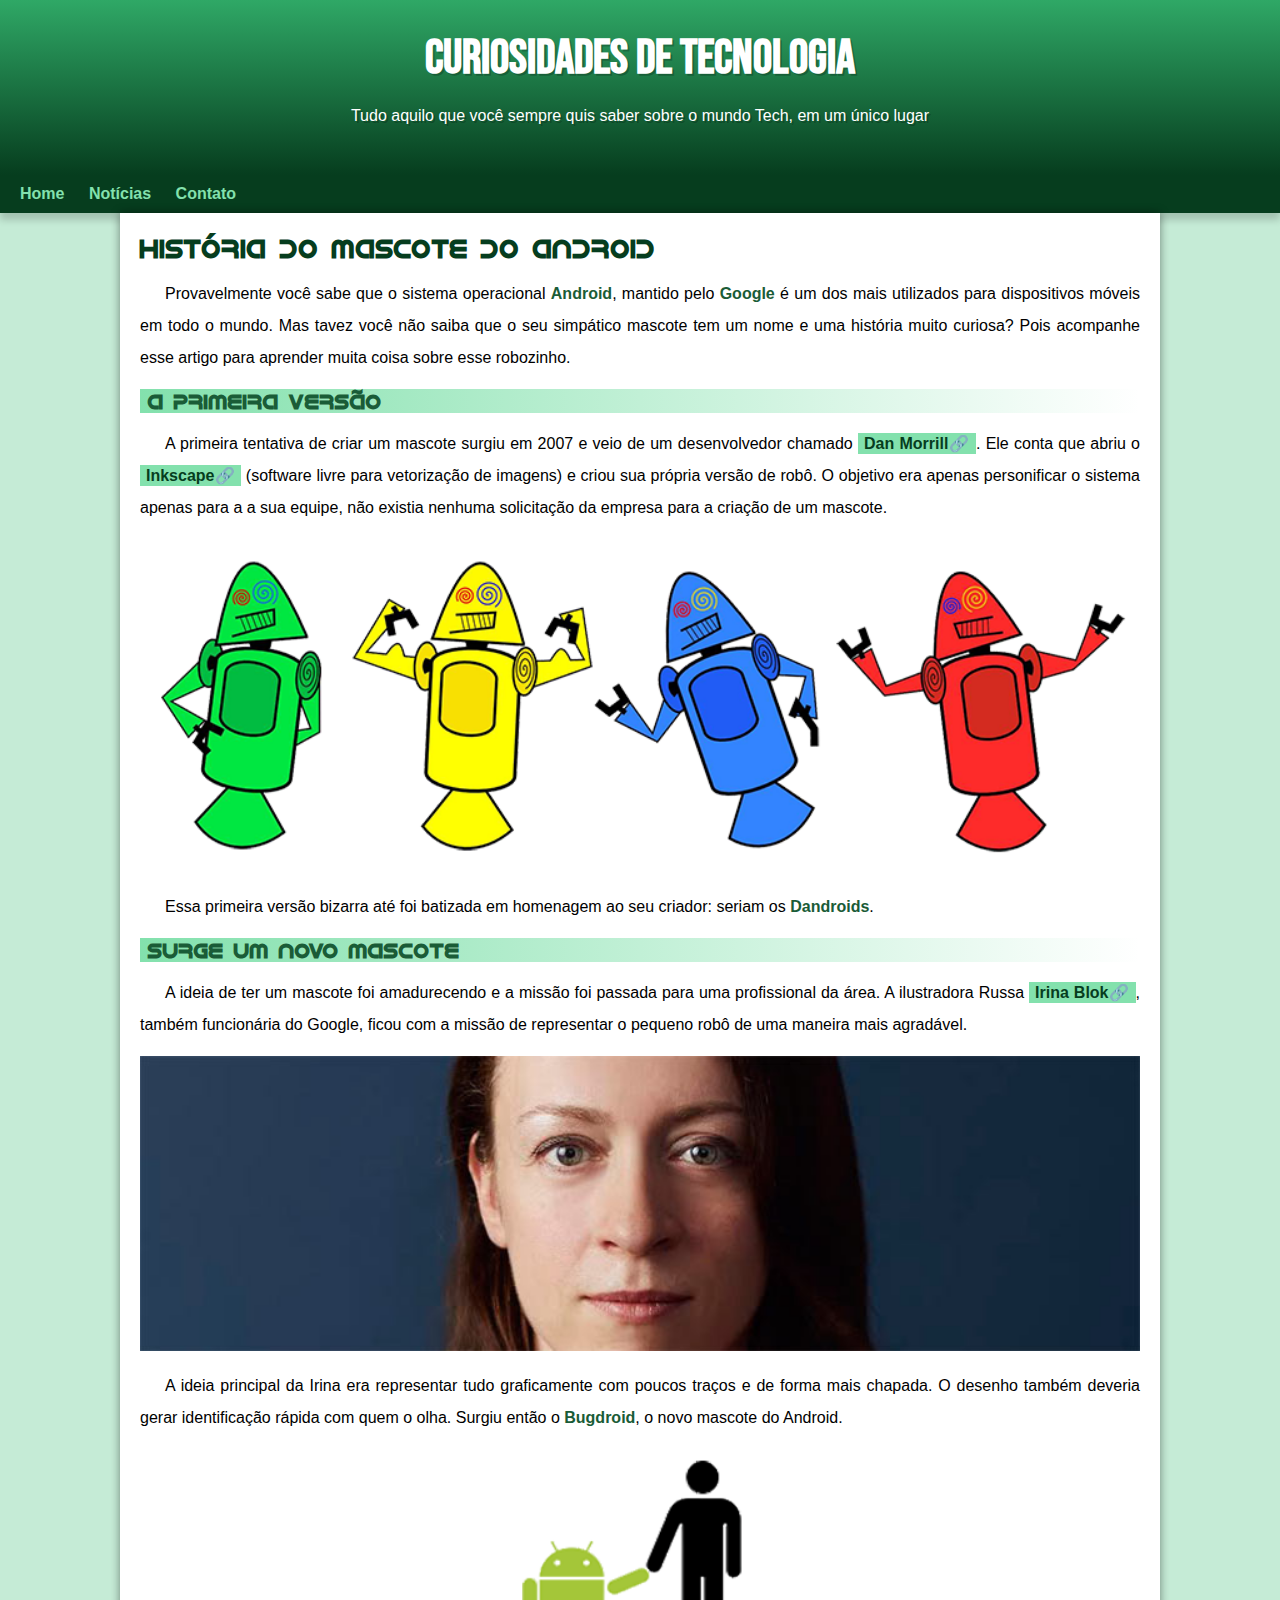
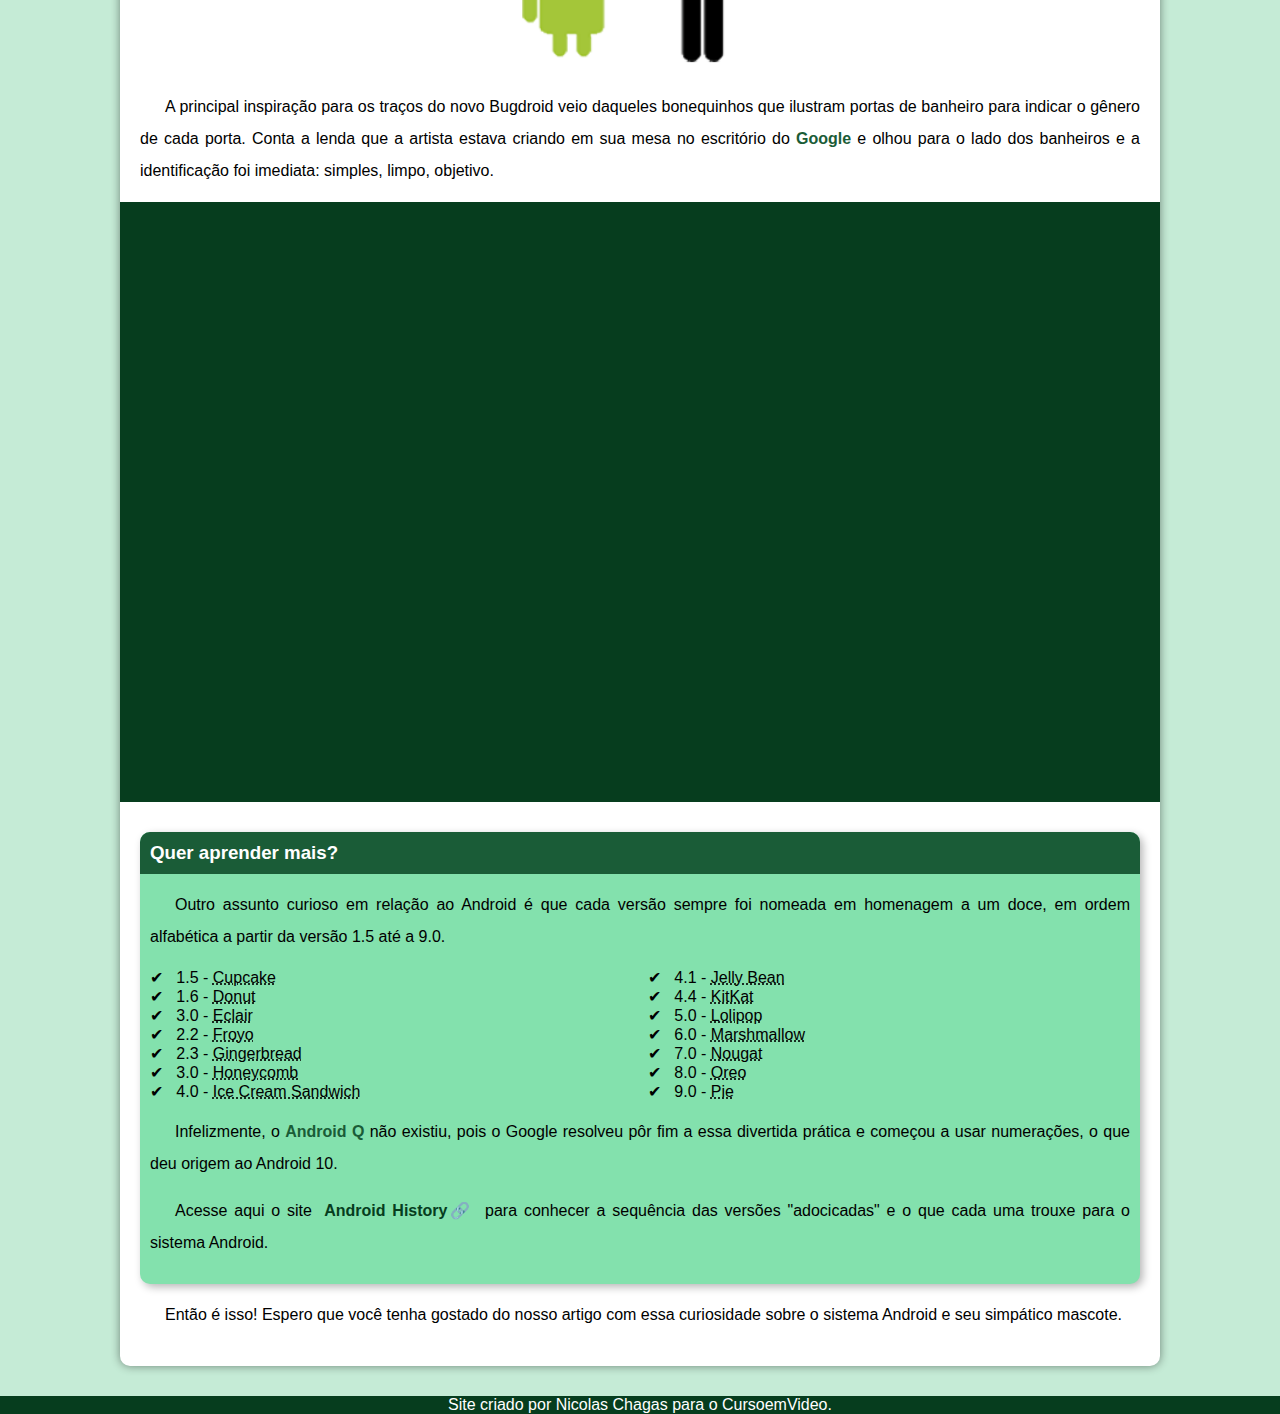
<file: index.html>
<!DOCTYPE html>
<html lang="pt-br">
<head>
    <meta charset="UTF-8">
    <meta http-equiv="X-UA-Compatible" content="IE=edge">
    <meta name="viewport" content="width=device-width, initial-scale=1.0">
    <title>Como surgiu o mascote do Android?</title>
    <link rel="shortcut icon" href="imagens/favicon.ico" type="image/x-icon">
    <link rel="stylesheet" href="estilo/style.css">
</head>
<body>
    <header>
        <h1>Curiosidades de Tecnologia</h1>
        <p>Tudo aquilo que você sempre quis saber sobre o mundo Tech, em um único lugar</p>
    </header>
    <nav>
        <a href="#">Home</a>
        <a href="#">Notícias</a>
        <a href="#">Contato</a>
    </nav>
    <main>
        <article>
            <h1>
                História do Mascote do Android
            </h1>

            <p>
                Provavelmente você sabe que o sistema operacional <strong>Android</strong>, mantido pelo <strong>Google</strong> é um dos mais utilizados para dispositivos móveis em todo o mundo. Mas tavez você não saiba que o seu simpático mascote tem um nome e uma história muito curiosa? Pois acompanhe esse artigo para aprender muita coisa sobre esse robozinho.

            </p>

            <h2>
                A primeira versão
            </h2>

            <p>
                A primeira tentativa de criar um mascote surgiu em 2007 e veio de um desenvolvedor chamado <a href="https://androidcommunity.com/dan-morrill-shows-us-the-android-mascot-that-almost-was-20130103/" target="_blank" class="externo">Dan Morrill</a>. Ele conta que abriu o <a href="https://inkscape.org" target="_blank" class="externo">Inkscape</a> (software livre para vetorização de imagens) e criou sua própria versão de robô. O objetivo era apenas personificar o sistema apenas para a a sua equipe, não existia nenhuma solicitação da empresa para a criação de um mascote.
            </p>

            <picture>
                <source media="(max-width: 600px)" srcset="imagens/dan-droids-pq.png">
                <img src="imagens/dan-droids.png" alt="primeiro mascote do Android">
            </picture>
            <p>
    
                Essa primeira versão bizarra até foi batizada em homenagem ao seu criador: seriam os <strong>Dandroids</strong>.
            </p>

            <h2>
                Surge um novo mascote
            </h2>

            <p>
                A ideia de ter um mascote foi amadurecendo e a missão foi passada para uma profissional da área. A ilustradora Russa <a href="https://www.irinablok.com/android" target="_blank" class="externo">Irina Blok</a>, também funcionária do Google, ficou com a missão de representar o pequeno robô de uma maneira mais agradável.
            </p>

            <picture>
                <source media="(max-width: 600px)" srcset="imagens/irina-blok-pq.jpg">
                <img src="imagens/irina-blok.jpg" alt="irina blok, criadora do Bugdroid">
            </picture>

            <p>
                A ideia principal da Irina era representar tudo graficamente com poucos traços e de forma mais chapada. O desenho também deveria gerar identificação rápida com quem o olha. Surgiu então o <strong>Bugdroid</strong>, o novo mascote do Android.
            </p>

            <img src="imagens/bugdroid.png" alt="Bugdroid" class="pequena">

            <p>
                A principal inspiração para os traços do novo Bugdroid veio daqueles bonequinhos que ilustram portas de banheiro para indicar o gênero de cada porta. Conta a lenda que a artista estava criando em sua mesa no escritório do <strong>Google</strong> e olhou para o lado dos banheiros e a identificação foi imediata: simples, limpo, objetivo.

            </p>

            <div class="video">
                <iframe width="1070" height="400" src="https://www.youtube.com/embed/l2UDgpLz20M" title="YouTube video player" frameborder="0" allow="accelerometer; autoplay; clipboard-write; encrypted-media; gyroscope; picture-in-picture; web-share" allowfullscreen>
                </iframe>
            </div>
            
         <aside>
             <h3>
                Quer aprender mais?
            </h3>

                <p>
                    Outro assunto curioso em relação ao Android é que cada versão sempre foi nomeada em homenagem a um doce, em ordem alfabética a partir da versão 1.5 até a 9.0.
                </p>

                <ul>
                    <li>
                        1.5 - <abbr title="Bolo de Copo">Cupcake</abbr>
                    </li>
                    <li>
                        1.6 - <abbr title="Rosquinha">Donut</abbr>
                    </li>
                    <li>
                        3.0 - <abbr title="Bomba">Eclair</abbr>
                    </li>
                    <li>
                        2.2 - <abbr title="Iogurte Congelado">Froyo</abbr>
                    </li>
                    <li>
                        2.3 - <abbr title="Biscoito de Gengíbre">Gingerbread</abbr>
                    </li>
                    <li>
                        3.0 - <abbr title="Favo de Mel">Honeycomb</abbr>
                    </li>
                    <li>
                        4.0 - <abbr title="Sanduíche de Sorvete">Ice Cream Sandwich</abbr>
                    </li>
                    <li>
                        4.1 - <abbr title="Jujuba">Jelly Bean</abbr>
                    </li>
                    <li>
                        4.4 - <abbr title="KitKat">KitKat</abbr>
                    </li>
                    <li>
                        5.0 - <abbr title="Pirulito">Lolipop</abbr>
                    </li>
                    <li>
                        6.0 - <abbr title="Marshmallow">Marshmallow</abbr>
                    </li>
                    <li>
                        7.0 - <abbr title="Torrone">Nougat</abbr>
                    </li>
                    <li>
                        8.0 - <abbr title="Oreo">Oreo</abbr>
                    </li>
                    <li>
                        9.0 - <abbr title="Torta">Pie</abbr>
                    </li>
                </ul>
                <p>
                    Infelizmente, o <strong>Android Q</strong> não existiu, pois o Google resolveu pôr fim a essa divertida prática e começou a usar numerações, o que deu origem ao Android 10.
                </p>

                <p>
                    Acesse aqui o site<a href="https://www.android.com/intl/en_uk/history/#/donnut" target="_blank" class="externo"> Android History</a> para conhecer a sequência das versões "adocicadas" e o que cada uma trouxe para o sistema Android.

                </p>
         </aside>

            <p>
                Então é isso! Espero que você tenha gostado do nosso artigo com essa curiosidade sobre o sistema Android e seu simpático mascote.

            </p>
        </article>
    </main>
    <footer><p>Site criado por Nicolas Chagas para o CursoemVideo.</p></footer>
    
</body>
</html>
</file>
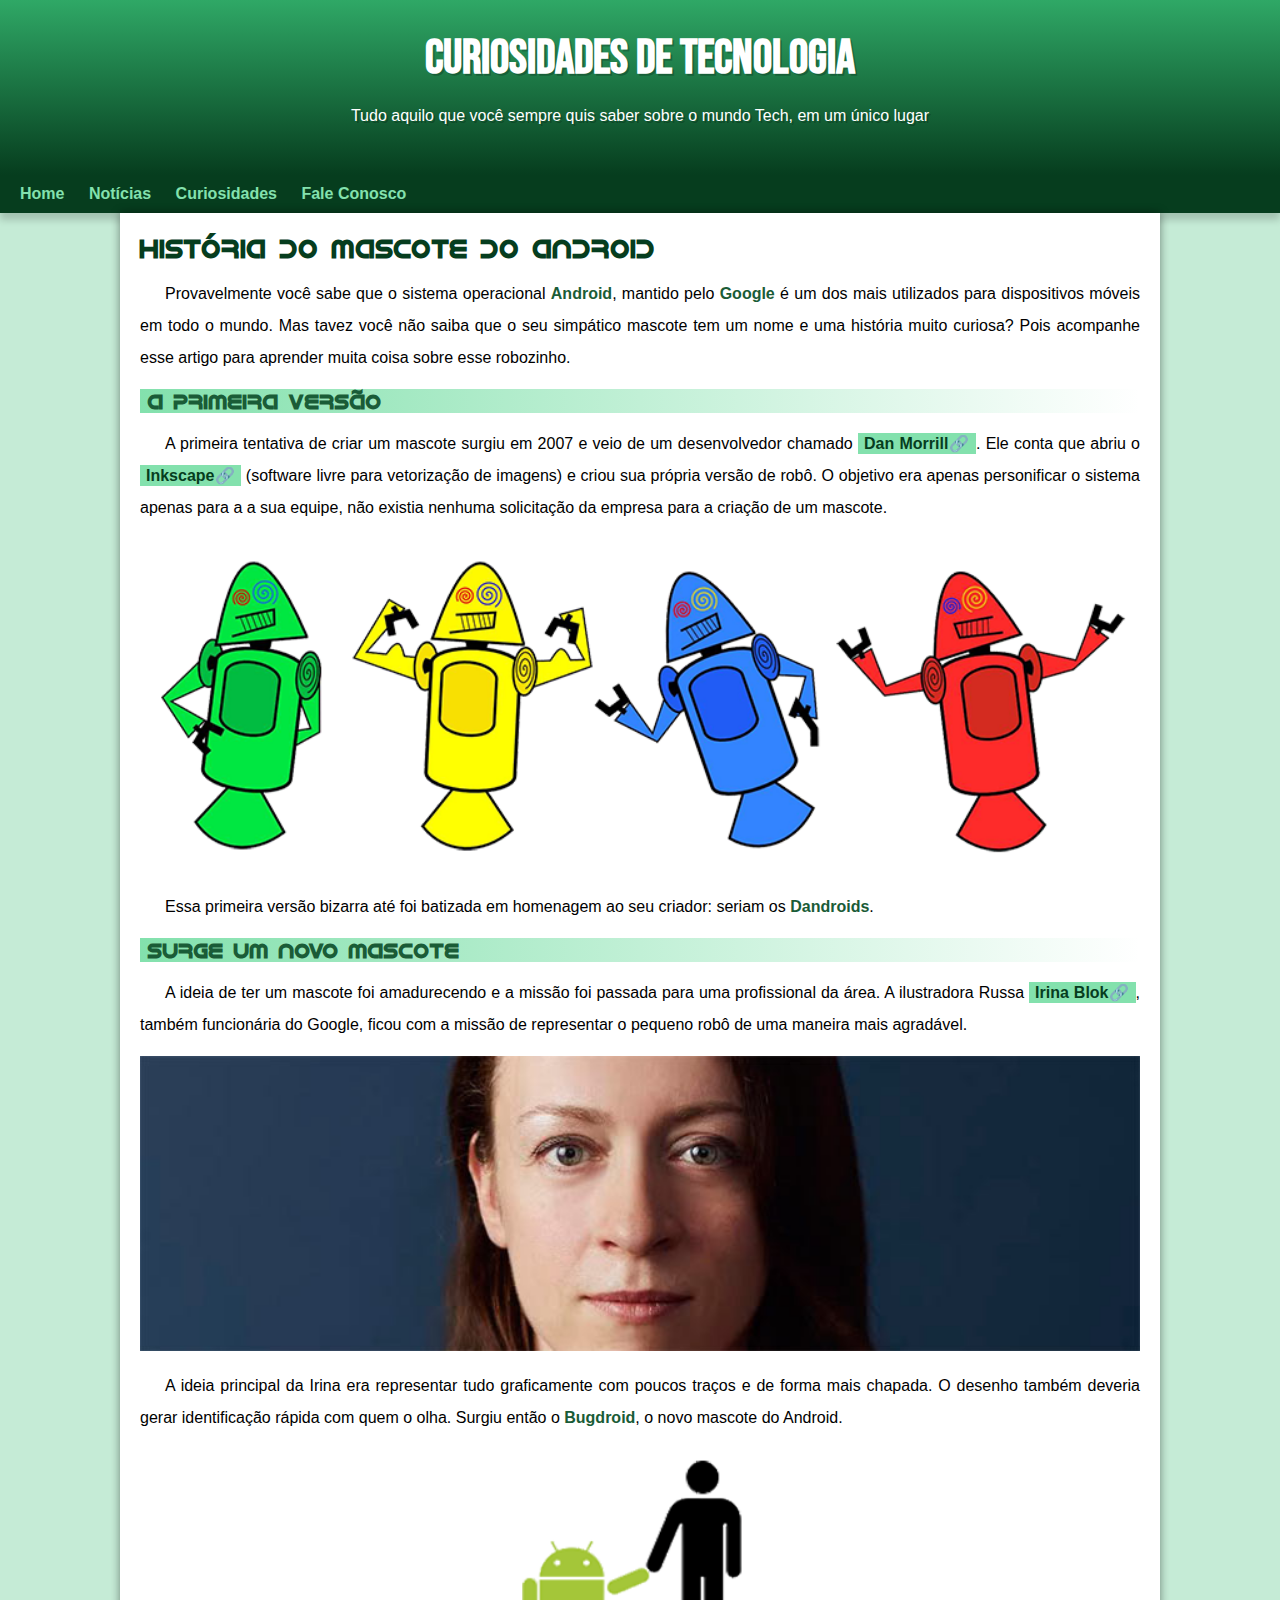
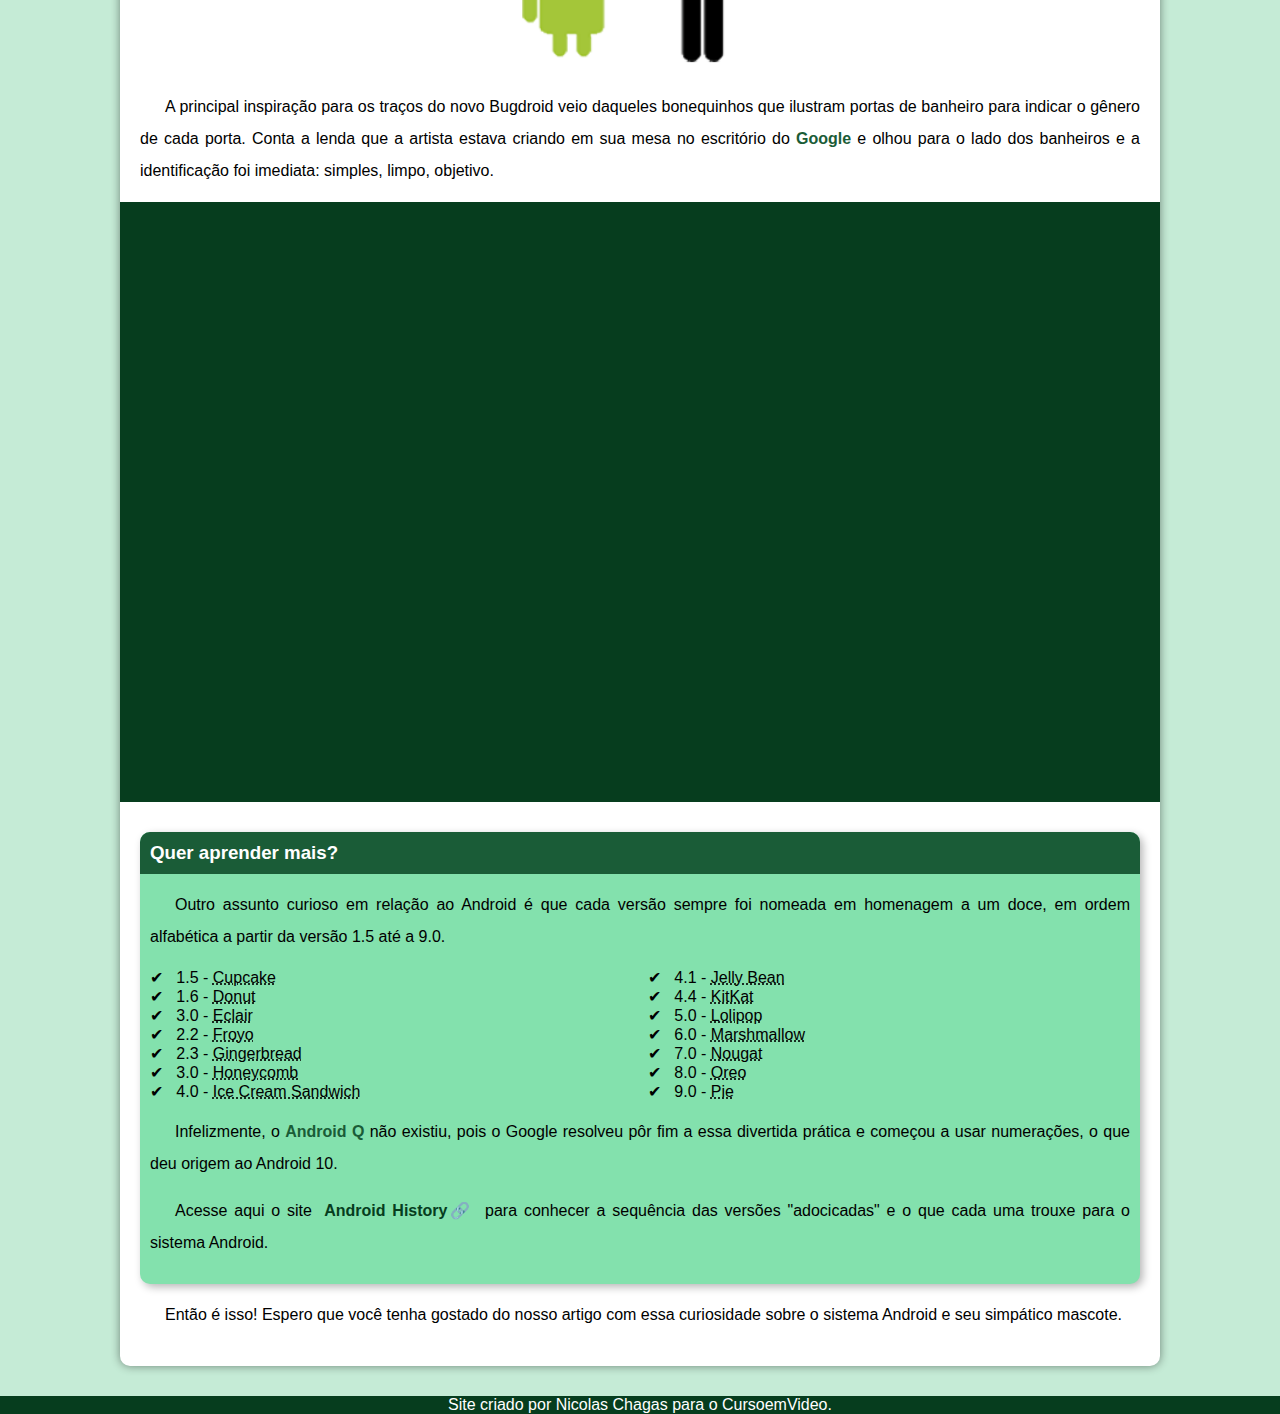
<file: android.html>
<!DOCTYPE html>
<html lang="pt-br">
<head>
    <meta charset="UTF-8">
    <meta http-equiv="X-UA-Compatible" content="IE=edge">
    <meta name="viewport" content="width=device-width, initial-scale=1.0">
    <title>Como surgiu o mascote do Android?</title>
    <link rel="shortcut icon" href="imagens/favicon.ico" type="image/x-icon">
    <link rel="stylesheet" href="estilo/style.css">
</head>
<body>
    <header>
        <h1>Curiosidades de Tecnologia</h1>
        <p>Tudo aquilo que você sempre quis saber sobre o mundo Tech, em um único lugar</p>
    </header>
    <nav>
        <a href="#">Home</a>
        <a href="#">Notícias</a>
        <a href="#">Curiosidades</a>
        <a href="#">Fale Conosco</a>
    </nav>
    <main>
        <article>
            <h1>
                História do Mascote do Android
            </h1>

            <p>
                Provavelmente você sabe que o sistema operacional <strong>Android</strong>, mantido pelo <strong>Google</strong> é um dos mais utilizados para dispositivos móveis em todo o mundo. Mas tavez você não saiba que o seu simpático mascote tem um nome e uma história muito curiosa? Pois acompanhe esse artigo para aprender muita coisa sobre esse robozinho.

            </p>

            <h2>
                A primeira versão
            </h2>

            <p>
                A primeira tentativa de criar um mascote surgiu em 2007 e veio de um desenvolvedor chamado <a href="https://androidcommunity.com/dan-morrill-shows-us-the-android-mascot-that-almost-was-20130103/" target="_blank" class="externo">Dan Morrill</a>. Ele conta que abriu o <a href="https://inkscape.org" target="_blank" class="externo">Inkscape</a> (software livre para vetorização de imagens) e criou sua própria versão de robô. O objetivo era apenas personificar o sistema apenas para a a sua equipe, não existia nenhuma solicitação da empresa para a criação de um mascote.
            </p>

            <picture>
                <source media="(max-width: 600px)" srcset="imagens/dan-droids-pq.png">
                <img src="imagens/dan-droids.png" alt="primeiro mascote do Android">
            </picture>
            <p>
    
                Essa primeira versão bizarra até foi batizada em homenagem ao seu criador: seriam os <strong>Dandroids</strong>.
            </p>

            <h2>
                Surge um novo mascote
            </h2>

            <p>
                A ideia de ter um mascote foi amadurecendo e a missão foi passada para uma profissional da área. A ilustradora Russa <a href="https://www.irinablok.com/android" target="_blank" class="externo">Irina Blok</a>, também funcionária do Google, ficou com a missão de representar o pequeno robô de uma maneira mais agradável.
            </p>

            <picture>
                <source media="(max-width: 600px)" srcset="imagens/irina-blok-pq.jpg">
                <img src="imagens/irina-blok.jpg" alt="irina blok, criadora do Bugdroid">
            </picture>

            <p>
                A ideia principal da Irina era representar tudo graficamente com poucos traços e de forma mais chapada. O desenho também deveria gerar identificação rápida com quem o olha. Surgiu então o <strong>Bugdroid</strong>, o novo mascote do Android.
            </p>

            <img src="imagens/bugdroid.png" alt="Bugdroid" class="pequena">

            <p>
                A principal inspiração para os traços do novo Bugdroid veio daqueles bonequinhos que ilustram portas de banheiro para indicar o gênero de cada porta. Conta a lenda que a artista estava criando em sua mesa no escritório do <strong>Google</strong> e olhou para o lado dos banheiros e a identificação foi imediata: simples, limpo, objetivo.

            </p>

            <div class="video">
                <iframe width="1070" height="400" src="https://www.youtube.com/embed/l2UDgpLz20M" title="YouTube video player" frameborder="0" allow="accelerometer; autoplay; clipboard-write; encrypted-media; gyroscope; picture-in-picture; web-share" allowfullscreen>
                </iframe>
            </div>
            
         <aside>
             <h3>
                Quer aprender mais?
            </h3>

                <p>
                    Outro assunto curioso em relação ao Android é que cada versão sempre foi nomeada em homenagem a um doce, em ordem alfabética a partir da versão 1.5 até a 9.0.
                </p>

                <ul>
                    <li>
                        1.5 - <abbr title="Bolo de Copo">Cupcake</abbr>
                    </li>
                    <li>
                        1.6 - <abbr title="Rosquinha">Donut</abbr>
                    </li>
                    <li>
                        3.0 - <abbr title="Bomba">Eclair</abbr>
                    </li>
                    <li>
                        2.2 - <abbr title="Iogurte Congelado">Froyo</abbr>
                    </li>
                    <li>
                        2.3 - <abbr title="Biscoito de Gengíbre">Gingerbread</abbr>
                    </li>
                    <li>
                        3.0 - <abbr title="Favo de Mel">Honeycomb</abbr>
                    </li>
                    <li>
                        4.0 - <abbr title="Sanduíche de Sorvete">Ice Cream Sandwich</abbr>
                    </li>
                    <li>
                        4.1 - <abbr title="Jujuba">Jelly Bean</abbr>
                    </li>
                    <li>
                        4.4 - <abbr title="KitKat">KitKat</abbr>
                    </li>
                    <li>
                        5.0 - <abbr title="Pirulito">Lolipop</abbr>
                    </li>
                    <li>
                        6.0 - <abbr title="Marshmallow">Marshmallow</abbr>
                    </li>
                    <li>
                        7.0 - <abbr title="Torrone">Nougat</abbr>
                    </li>
                    <li>
                        8.0 - <abbr title="Oreo">Oreo</abbr>
                    </li>
                    <li>
                        9.0 - <abbr title="Torta">Pie</abbr>
                    </li>
                </ul>
                <p>
                    Infelizmente, o <strong>Android Q</strong> não existiu, pois o Google resolveu pôr fim a essa divertida prática e começou a usar numerações, o que deu origem ao Android 10.
                </p>

                <p>
                    Acesse aqui o site<a href="https://www.android.com/intl/en_uk/history/#/donnut" target="_blank" class="externo"> Android History</a> para conhecer a sequência das versões "adocicadas" e o que cada uma trouxe para o sistema Android.

                </p>
         </aside>

            <p>
                Então é isso! Espero que você tenha gostado do nosso artigo com essa curiosidade sobre o sistema Android e seu simpático mascote.

            </p>
        </article>
    </main>
    <footer><p>Site criado por Nicolas Chagas para o CursoemVideo.</p></footer>
    
</body>
</html>
</file>
<file: estilo/style.css>
@charset "UTF-8";

  @import url('https://fonts.googleapis.com/css2?family=Bebas+Neue&display=swap');

  @font-face {
    font-family: 'android';
    src: url('../fontes/idroid.otf') format('opentype');
    font-weight: normal;
  }


/*
#C5EBD6
#83E1AD
#3DDC84
#2FA866
#1A5C37
#063D1E
*/

:root{
    --cor0: #C5EBD6;
    --cor1: #83E1AD;
    --cor2: #3DDC84;
    --cor3: #2FA866;
    --cor4: #1A5C37;
    --cor5: #063D1E;

    --fonte-padrao: Arial, Verdana, Helvetica, sans-serif;
    --fonte-destaque:'Bebas Neue', cursive;
    --font-android: 'android', cursive;
}

*{
    margin: 0;
    padding: 0;
}

body{
    background-color: var(--cor0);
    font-family: var(--fonte-padrao);
}

a.externo::after{
    content: '\1F517';
}

header{
   background-image: linear-gradient( to bottom, var(--cor3), var(--cor5));
    min-height: 150px;
    text-align: center;
}

header > h1{
    color: white;
    font-family: var(--fonte-destaque);
    padding-top: 30px;
    margin-bottom: 20px;
    font-size: 3em;
    padding-right: 10px;
    padding-left: 10px;
    text-shadow: 2px 2px 0pc rgba(0, 0, 0, 0.219);
    font-weight: none;
}

header > p{
    color: white;
    font-family: var(--fonte-padrao);
    max-width: 600px;
    margin: auto;
    padding-right: 10px;
    padding-left: 10px;
    text-shadow: 2px 2px 0pc rgba(0, 0, 0, 0.226);
    padding-bottom: 50px;
}

nav{
    background-color: var(--cor5);
    padding: 10px;
    box-shadow: 0px 7px 7px rgba(0, 0, 0, 0.171);
}

nav > a{
    color: var(--cor1);
    padding: 10px;
    border-radius: 5px;
    text-decoration: none;
    font-weight: bold;
    transition-duration: 0.5s;
}

nav > a:hover{
    background-color: var(--cor3);
    color: var(--cor5);
}

main{
    
    min-width: 300px;
    max-width: 1000px;
    padding: 20px;
    margin: auto;
    margin-bottom: 30px;
    background-color: white;
    box-shadow: 0px 0px 10px rgba(0, 0, 0, 0.445);
    border-radius: 0px 0px 10px 10px;
}

main h1{
    color: var(--cor5);
    font-family: var(--font-android);
    font-weight: none;
    font-size: 1.6em;
}

main h2 {
    font-family: var(--font-android);
    color: var(--cor4);
    font-size: 1.3em;
    background-image: linear-gradient(to right, var(--cor1), transparent);
    text-indent: 8px;
    font-weight: none;
}

main p{
    margin: 15px 0px 15px 0px;
    text-align: justify;
    text-indent: 25px;
    font-size: 1em;
    line-height: 2em;
}

main strong{
    color: var(--cor4);
    font-weight: bold;
}

main a{
    color: var(--cor5);
    text-decoration: none;
    font-weight: bold;
    background-color: var(--cor1);
    padding: 2px 6px;
}

main a:hover{
    text-decoration: underline;
    color: var(--cor4);
}


main img{
    width: 100%;
}

main img.pequena{
    max-width: 350px;
    display: block;
    margin: auto;
}

div.video{
    background-color: var(--cor5);
    margin: 0px -20px 30px -20px;
    padding: 20px;
    padding-bottom: 58%;
    position: relative;
}

div.video > iframe{
    position: absolute;
    top: 5%;
    left: 5%;
    width: 90%;
    height: 90%;
}

aside{
    background-color: var(--cor1);
    padding: 10px;
    border-radius: 10px;
    box-shadow: 3px 3px 8px rgba(0, 0, 0, 0.288);
}

aside > ul{
    list-style-type: '\2714\00A0\00A0';
    list-style-position: inside;
    columns: 2;
}
/*00A0 - espaço em branco - tb pode ser 0020*/

aside > h3{
    background-color: var(--cor4);
    color: white;
    padding: 10px;
    margin: -10px -10px 0px -10px;
    border-radius: 10px 10px 0px 0px;
}

footer{
    background-color: var(--cor5);
    color: white;
    text-align: center;
    font-size: 1.8;
}
</file>
